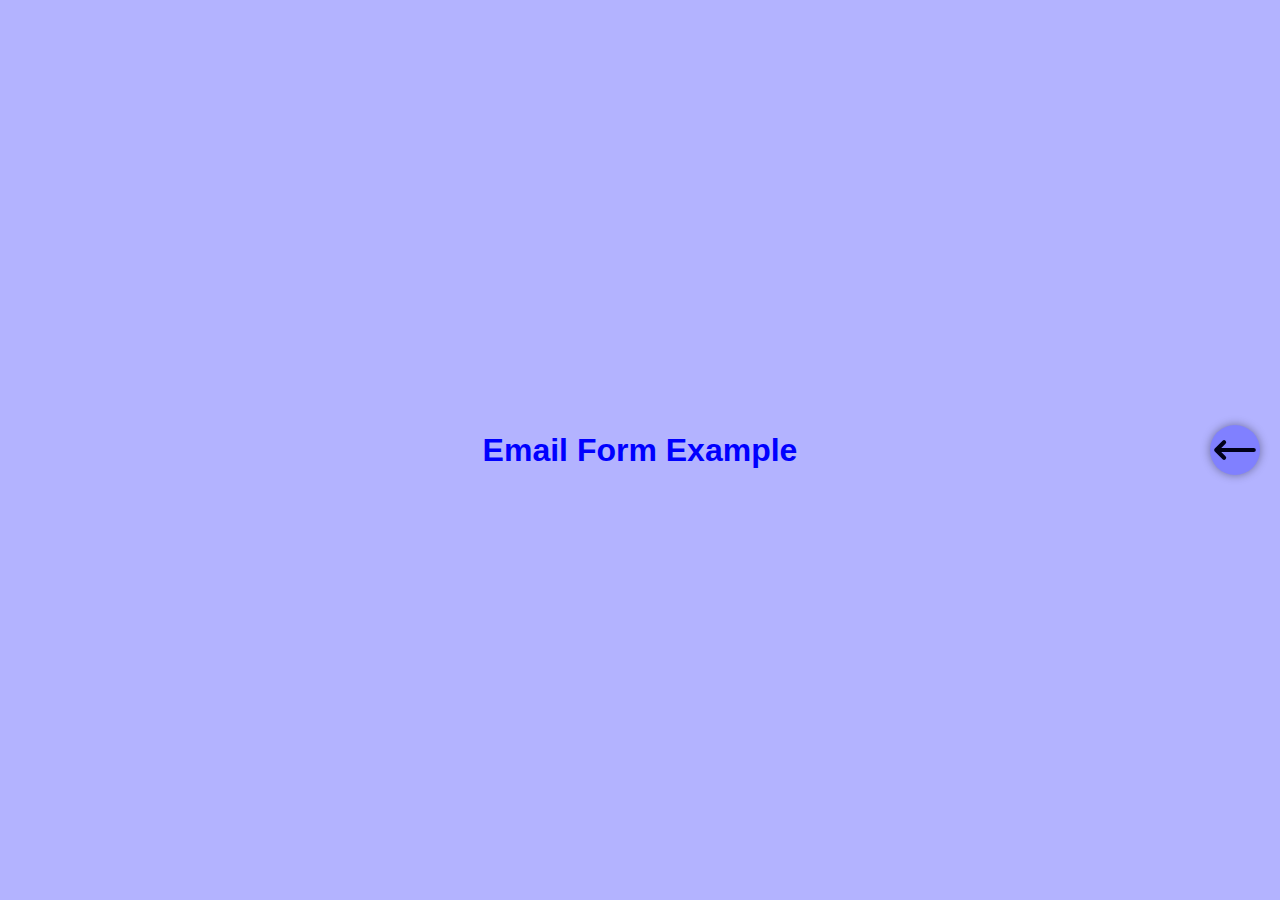
<file: testing/index.html>
<!DOCTYPE html>
<html lang="en">
<head>
    <meta charset="UTF-8">
    <meta name="viewport" content="width=device-width, initial-scale=1.0">
    <title>Email Form Example</title>
    <link href="style.css" rel="stylesheet"/>
    <script defer src="script.js"></script>
</head>
<body>
    <main>
        <h1>Email Form Example</h1>
            <button class="side-btn">
                <svg class="side-btn-arrow" xmlns="http://www.w3.org/2000/svg" fill="none" viewBox="0 0 24 24" stroke-width="1.5" stroke="currentColor" class="size-6">
                    <path stroke-linecap="round" stroke-linejoin="round" d="M6.75 15.75 3 12m0 0 3.75-3.75M3 12h18" />
                </svg>
            </button>
            <div class="menu hidden">
                <button class="close-menu">
                    <svg class="close-menu-icon" xmlns="http://www.w3.org/2000/svg" fill="none" viewBox="0 0 24 24" stroke-width="1.5" stroke="currentColor" class="size-6">
                        <path stroke-linecap="round" stroke-linejoin="round" d="M6 18 18 6M6 6l12 12" />
                    </svg>
            </button>
            <!-- <button class="btn-contact btn-call">Call Back</button>
            <button class="btn-contact btn-email">E-mail</button> -->
        </div>
        <div class="modals">
            <!-- <div class="modal">
                <form class="modal-form">
                    <p>E-mail</p>
                    <input type="email" placeholder="me@example.com">
                    <p>Subject</p>
                    <input type="text">
                    <p>Body</p>
                    <input type="text">
                    <div class="form-btn-container">
                        <button class="form-btn form-submit">Submit</button>
                        <button class="form-btn form-cancel">Cancel</button>
                    </div>
                </form>
            </div> -->
        </div>
    </main>
</body>
</html>
</file>
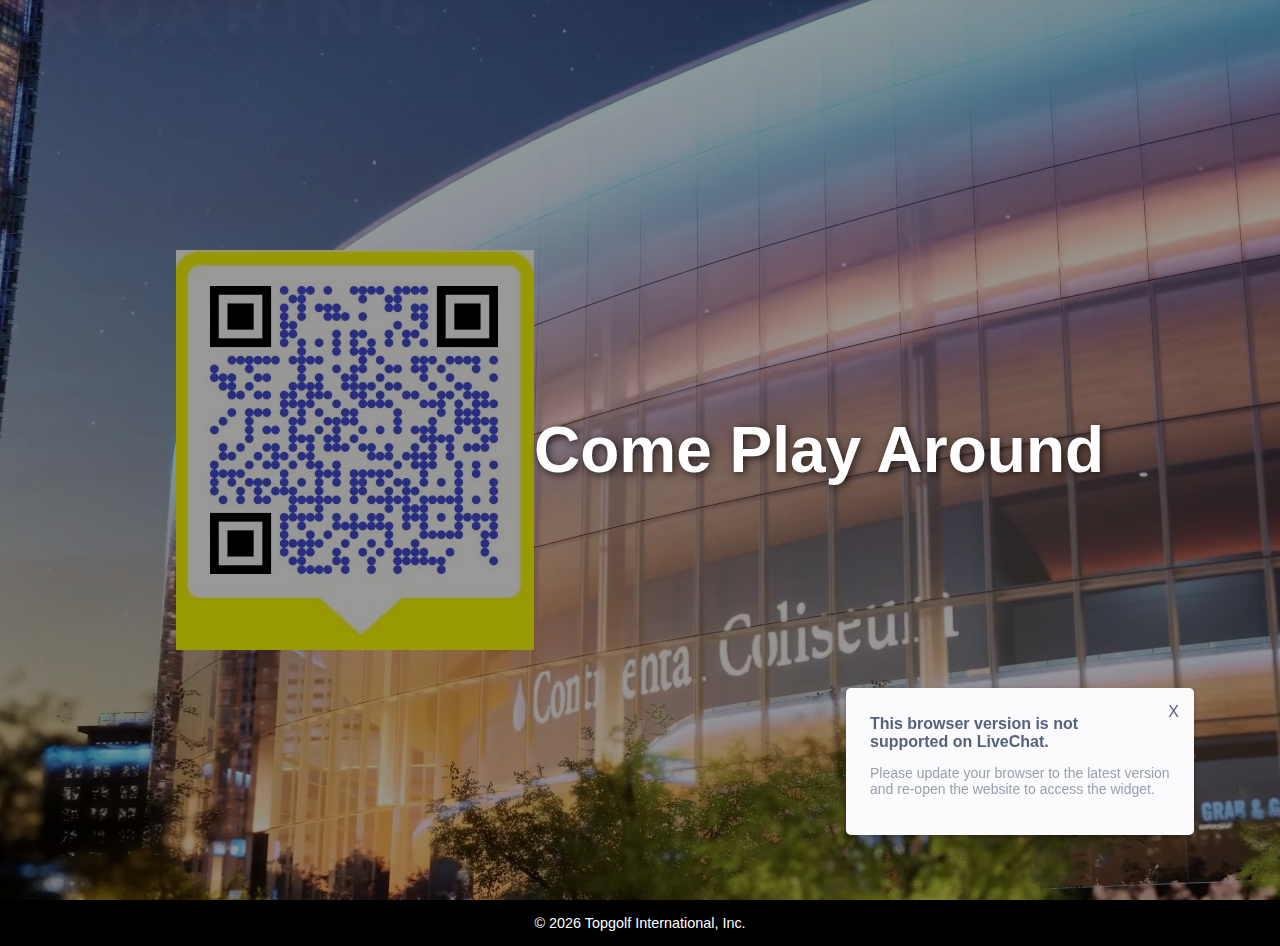
<file: thunder/index.html>
<!DOCTYPE html>
<html lang="en">
<head>
  <meta charset="UTF-8">
  <meta name="viewport" content="width=device-width, initial-scale=1.0">
  <title>Come Play Around — Topgolf</title>
  <style>
    html, body {
      margin: 0;
      padding: 0;
      height: 100%;
      font-family: Arial, sans-serif;
    }

    /* Full-page hero with background image */
    .hero {
      position: relative;
      width: 100%;
      height: 100vh;
      background: url("thunder-bg.jpg") center/cover no-repeat;
      display: flex;
      align-items: center;
      justify-content: center;
      color: #fff;
      text-shadow: 2px 2px 8px rgba(0,0,0,0.7);
    }
    .hero h1 {
      font-size: 4rem;
      margin: 0;
    }

    .overlay {
      position: absolute;
      top: 0;
      left: 0;
      width: 100%;
      height: 100%;
      background: rgba(0,0,0,0.4);
      z-index: 1;
    }
    .hero-content {
      position: relative;
      z-index: 2;
      text-align: center;
    }

    footer {
      text-align: center;
      padding: 15px;
      background: #000;
      color: #fff;
      font-size: 0.9rem;
    }
  </style>
</head>
<body>

  <div class="hero">
    <div class="overlay"></div>
    <!-- Move the image here and add the align attribute -->
    <img src="QRcode.jpg" alt="Logo" class="hero-logo" align="left">
    <div class="hero-content">
      <h1>Come Play Around</h1>
    </div>
  </div>
  
  <footer>
    &copy; 2026 Topgolf International, Inc.
  </footer>

</body>
<div id="divicw" data-bind="1C558A63-F3B4-4FC9-8303-A469F96391DA" data-org="" data-guid="5bc2ca46-c07b-4b91-88fd-d21ff7645c80"></div><script>{3}var i={t:function(){try{var e=document.getElementById("divicw"),t=document.createElement("script");t.src="https://media.imi.chat/widget/js/imichatinit.js?t="+new Date().toISOString(),e.insertAdjacentElement("afterend",t),t.addEventListener("load",function(){console.log(new Date().toISOString(),"Livechat script loaded successfully!")}),t.addEventListener("error",function(){console.log(new Date().toISOString(),"Error loading Livechat script");i.o(e)})}catch(e){console.error(e)}},o:function(e){e.insertAdjacentHTML("afterend",'<iframe id="tls_al_frm" frameborder="0" style="overflow:hidden;height:208px;width:394px;position:fixed;display:block;right:48px;bottom:12px;z-index:99999;display:none;"></iframe>');var t=document.getElementById("tls_al_frm"),n=t.contentWindow,d=n.document;d.open();d.write("<!doctype html><html><head><meta charset='utf-8'><title>Untitled Document</title><style>body{font-family:'Helvetica Neue',Helvetica,Arial,sans-serif;color:#99a0b0;font-size:14px}.popover__content{background-color:#fbfbfe;padding:1.5rem;border-radius:5px;width:300px;box-shadow:0 2px 5px 0 rgba(0,0,0,0.26);position:relative}.popover__message{font-weight:600;color:#56627c;font-size:16px}.pull-left{float:left}.clearfix{clear:both}.hdr-txt{width:218px;margin-top:3px}.para-txt a{text-decoration:none;color:#005cde}.close-btn{position:absolute;right:15px;top:15px}.close-btn a{text-decoration:none;font-weight:400;color:#56627c;font-size:16px}</style></head><body><div class='popover__content'><div class='close-btn'><a href='#' onclick='closeTLSAlert()'>X</a></div><div class='popover__message'><div class='pull-left hdr-txt'>This browser version is not supported on LiveChat.</div></div><div class='clearfix'></div><p class='para-txt'>Please update your browser to the latest version and re-open the website to access the widget.</p></div><script>function closeTLSAlert(){window.parent.postMessage({key:'close_tls_alert',value:'close_tls_alert',action:'close_tls_alert'},'*');}<\/script></body></html>");d.close();t.style.display='block';window.addEventListener('message',function(e){'close_tls_alert'===e.data.action&&i.s()})},s:function(){var e=document.getElementById('tls_al_frm');e&&e.remove()}};i.t();</script>
</html>
</file>
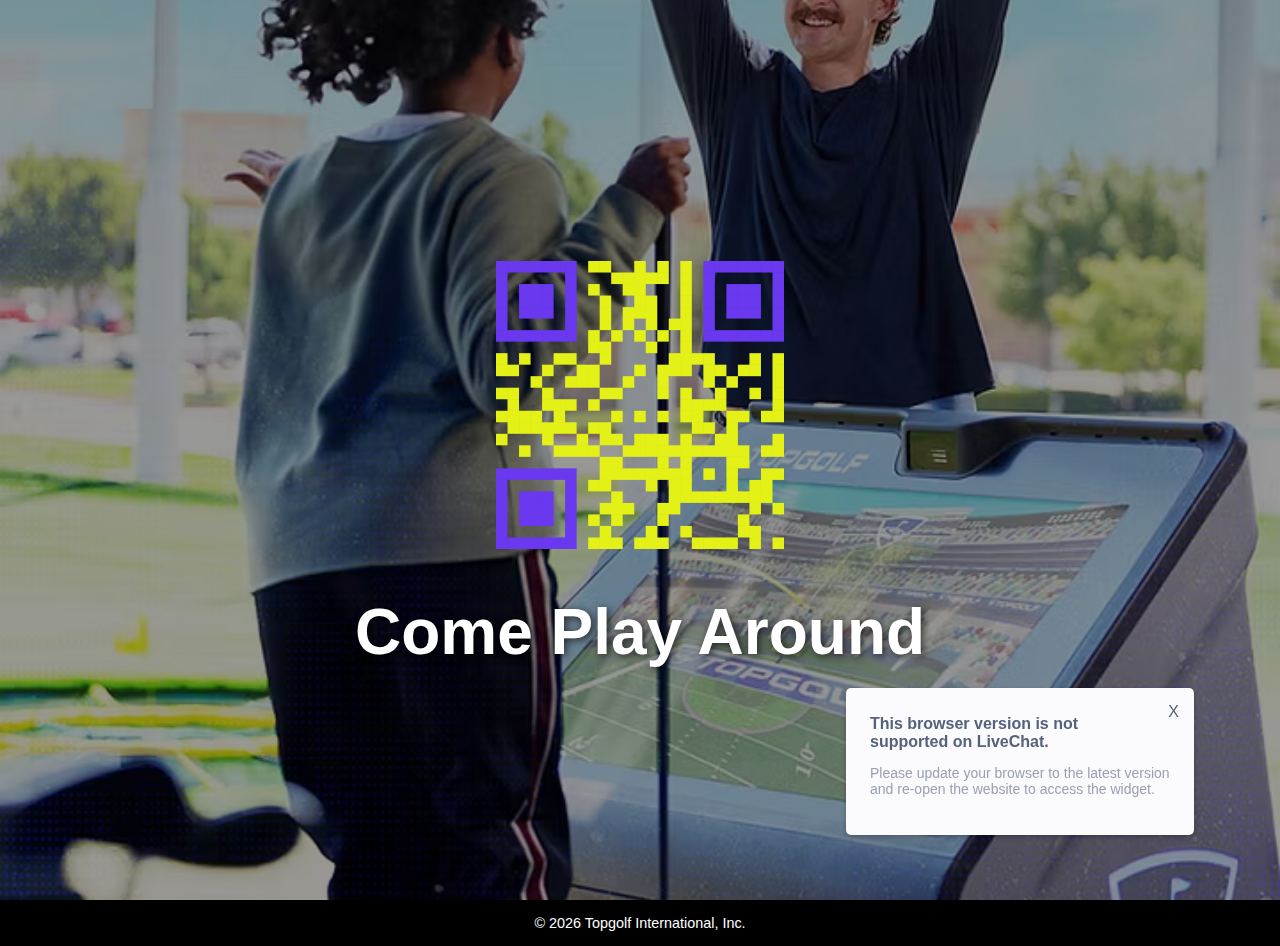
<file: topgolf/index.html>
<!DOCTYPE html>
<html lang="en">
<head>
  <meta charset="UTF-8">
  <meta name="viewport" content="width=device-width, initial-scale=1.0">
  <title>Come Play Around — Topgolf</title>
  <style>
    html, body {
      margin: 0;
      padding: 0;
      height: 100%;
      font-family: Arial, sans-serif;
    }

    /* Full-page hero with background image */
    .hero {
      position: relative;
      width: 100%;
      height: 100vh;
      background: url("topgolf-bg.jpg") center/cover no-repeat;
      display: flex;
      align-items: center;
      justify-content: center;
      color: #fff;
      text-shadow: 2px 2px 8px rgba(0,0,0,0.7);
    }
    .hero h1 {
      font-size: 4rem;
      margin: 0;
    }

    .overlay {
      position: absolute;
      top: 0;
      left: 0;
      width: 100%;
      height: 100%;
      background: rgba(0,0,0,0.4);
      z-index: 1;
    }
    .hero-content {
      position: relative;
      z-index: 2;
      text-align: center;
    }

    footer {
      text-align: center;
      padding: 15px;
      background: #000;
      color: #fff;
      font-size: 0.9rem;
    }
  </style>
</head>
<body>

  <div class="hero">
    <div class="overlay"></div>
    <div class="hero-content">
      <img src="QRcode.png" alt="Logo" class="hero-logo">
      <h1>Come Play Around</h1>
    </div>
  </div>
  
  <footer>
    &copy; 2026 Topgolf International, Inc.
  </footer>

</body>
<div id="divicw" data-bind="1C558A63-F3B4-4FC9-8303-A469F96391DA" data-org="" data-guid="5bc2ca46-c07b-4b91-88fd-d21ff7645c80"></div><script>{3}var i={t:function(){try{var e=document.getElementById("divicw"),t=document.createElement("script");t.src="https://media.imi.chat/widget/js/imichatinit.js?t="+new Date().toISOString(),e.insertAdjacentElement("afterend",t),t.addEventListener("load",function(){console.log(new Date().toISOString(),"Livechat script loaded successfully!")}),t.addEventListener("error",function(){console.log(new Date().toISOString(),"Error loading Livechat script");i.o(e)})}catch(e){console.error(e)}},o:function(e){e.insertAdjacentHTML("afterend",'<iframe id="tls_al_frm" frameborder="0" style="overflow:hidden;height:208px;width:394px;position:fixed;display:block;right:48px;bottom:12px;z-index:99999;display:none;"></iframe>');var t=document.getElementById("tls_al_frm"),n=t.contentWindow,d=n.document;d.open();d.write("<!doctype html><html><head><meta charset='utf-8'><title>Untitled Document</title><style>body{font-family:'Helvetica Neue',Helvetica,Arial,sans-serif;color:#99a0b0;font-size:14px}.popover__content{background-color:#fbfbfe;padding:1.5rem;border-radius:5px;width:300px;box-shadow:0 2px 5px 0 rgba(0,0,0,0.26);position:relative}.popover__message{font-weight:600;color:#56627c;font-size:16px}.pull-left{float:left}.clearfix{clear:both}.hdr-txt{width:218px;margin-top:3px}.para-txt a{text-decoration:none;color:#005cde}.close-btn{position:absolute;right:15px;top:15px}.close-btn a{text-decoration:none;font-weight:400;color:#56627c;font-size:16px}</style></head><body><div class='popover__content'><div class='close-btn'><a href='#' onclick='closeTLSAlert()'>X</a></div><div class='popover__message'><div class='pull-left hdr-txt'>This browser version is not supported on LiveChat.</div></div><div class='clearfix'></div><p class='para-txt'>Please update your browser to the latest version and re-open the website to access the widget.</p></div><script>function closeTLSAlert(){window.parent.postMessage({key:'close_tls_alert',value:'close_tls_alert',action:'close_tls_alert'},'*');}<\/script></body></html>");d.close();t.style.display='block';window.addEventListener('message',function(e){'close_tls_alert'===e.data.action&&i.s()})},s:function(){var e=document.getElementById('tls_al_frm');e&&e.remove()}};i.t();</script>
</html>
</file>
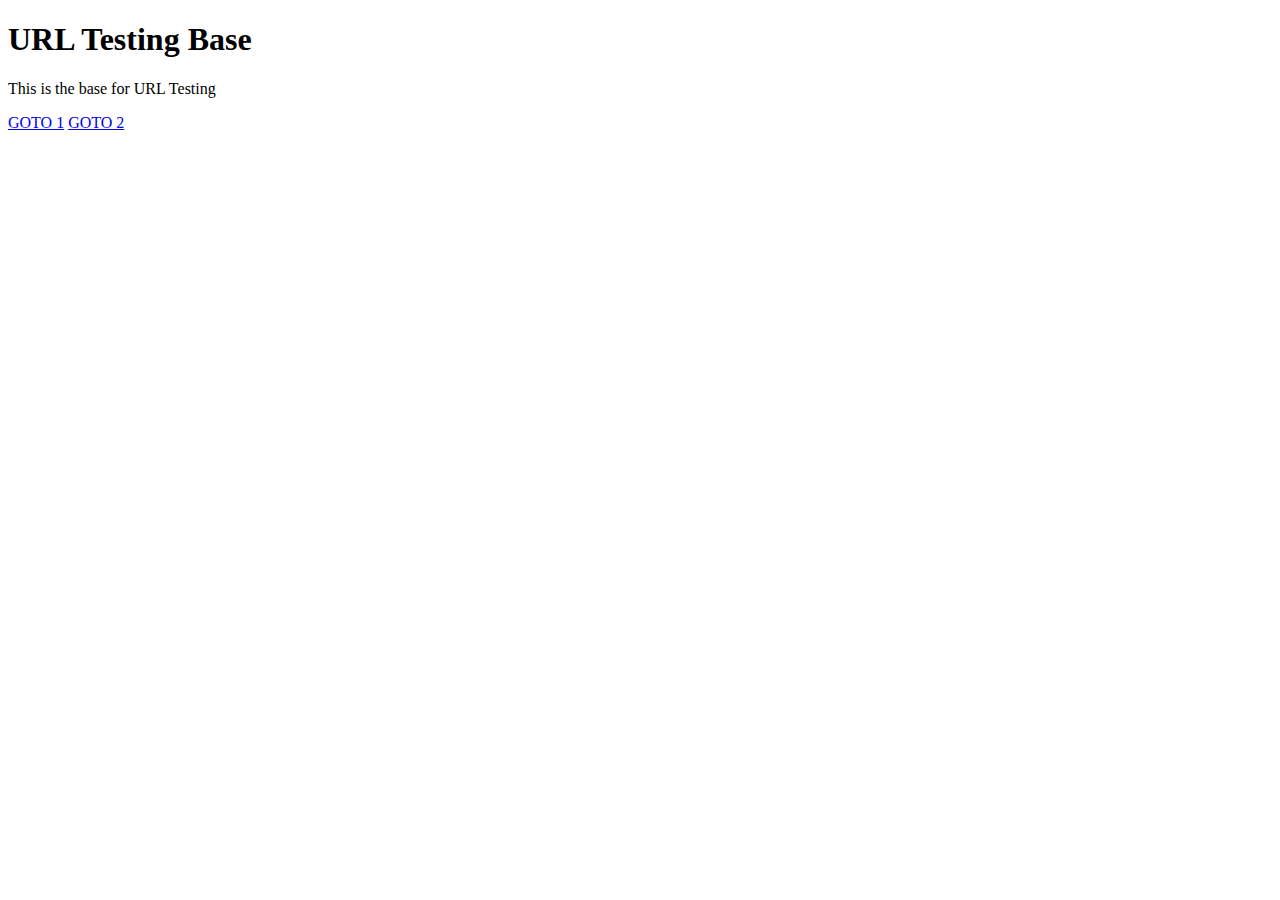
<file: urltesting/index.html>
<!DOCTYPE html>
<html>
<head>
<title>URL Testing</title>
</head>
<body>

<h1>URL Testing Base</h1>
<p>This is the base for URL Testing</p>
<a href="https://pedepalm.netlify.app/urltesting/1/1.html">GOTO 1</a>
<a href="https://pedepalm.netlify.app/urltesting/2/2.html">GOTO 2</a>
</body>
</html
</file>
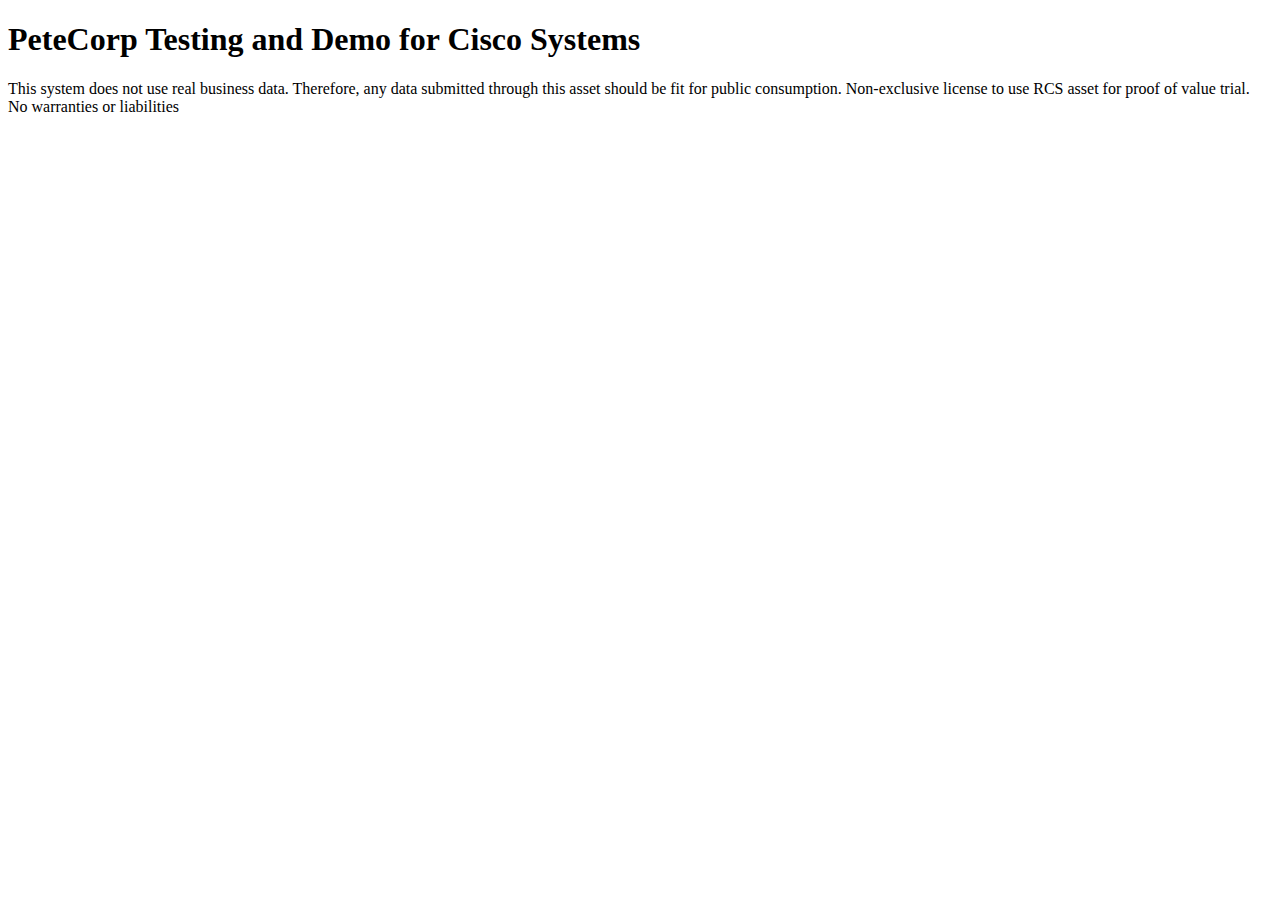
<file: testing/index-old.html>
<!DOCTYPE html>
<html>
<head>
<title>PeteCorp</title>
</head>
<body>

<h1>PeteCorp Testing and Demo for Cisco Systems</h1>
<p>This system does not use real business data.  Therefore, any data submitted through this asset should be fit for public consumption.  Non-exclusive license to use RCS asset for proof of value trial. No warranties or liabilities</p>

</body>
</html>
</file>
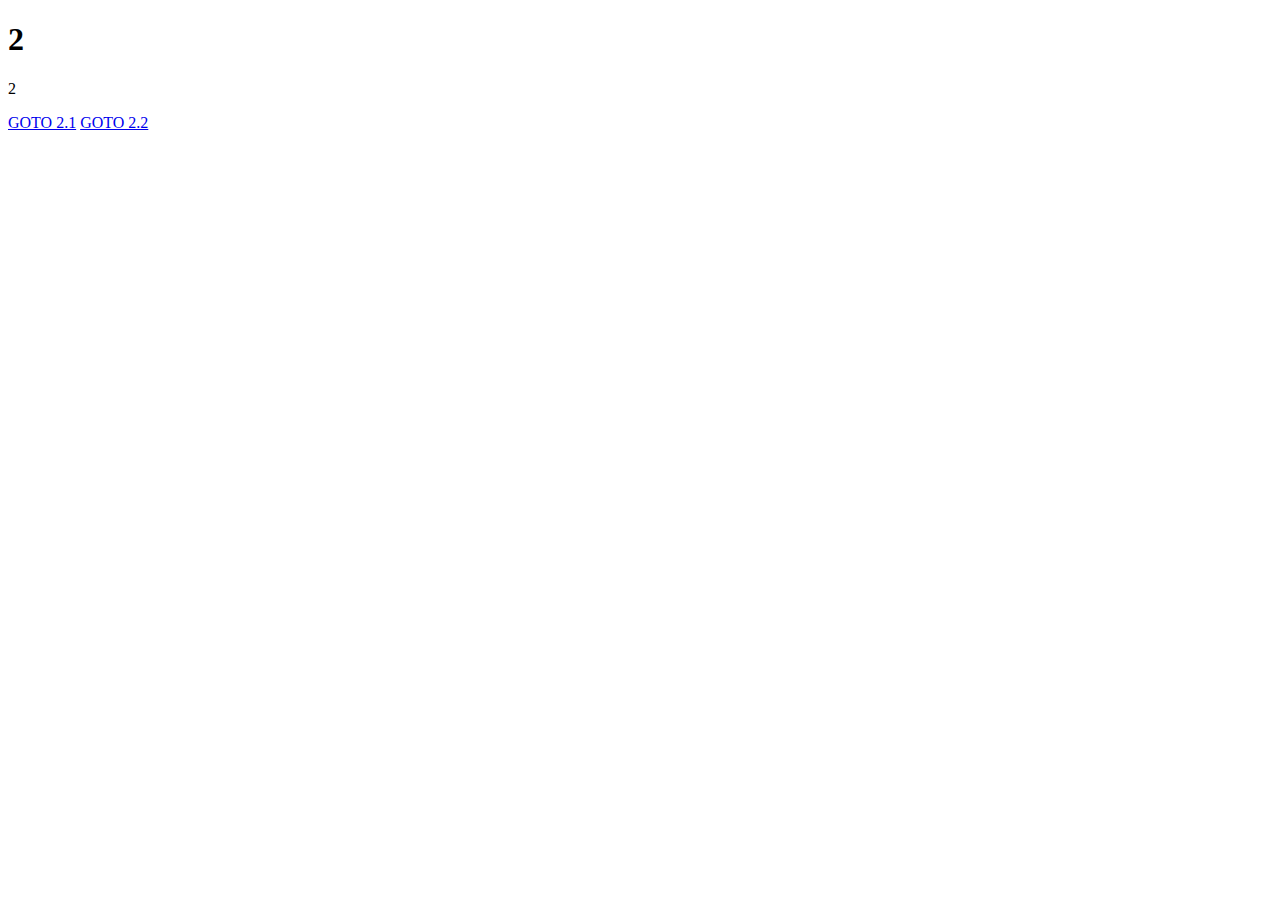
<file: urltesting/2/2.html>
<!DOCTYPE html>
<html>
<head>
<title>2</title>
</head>
<body>

<h1>2</h1>
<p>2</p>
<a href="https://pedepalm.netlify.app/urltesting/2/2-1/2-1.html">GOTO 2.1</a>
<a href="https://pedepalm.netlify.app/urltesting/2/2-2/2-2.html">GOTO 2.2</a>
</body>
</html>
</file>
<file: testing/style.css>
* {
    box-sizing: border-box;
    margin: 0;
    padding: 0;
}

body {
    font-family:  sans-serif;
    background-color: #b3b3ff;
    position: relative;
}

main {
    position: relative;
    height: 100vh;
    display: flex;
    justify-content: center;
    align-items: center;
}

h1 {
    color: blue;
}

button {
    cursor: pointer;
    box-shadow: 0 0 10px rgba(0,0,0,0.4);
    border: none;
}

button:active {
    box-shadow: 0 0 10px rgba(0,0,0,0.2);
}

.side-btn {
    position: absolute;
    top: 50%;
    transform: translateY(-50%);
    right: 20px;
    height: 50px;
    width: 50px;
    border-radius: 50%;
    background-color: #8080ff;
}

.side-btn-arrow, .close-menu-icon {
    stroke: #00001a;
    stroke-width: 2px;
}

.menu {
    position: absolute;
    height: 100vh;
    width: 100vw;
    background-color: #fff;
    animation: menu-move-in 0.5s ease-in-out;
    display: flex;
    flex-direction: column;
    justify-content: center;
    align-items: center;
    gap: 15px;
}

.close-menu {
    position: absolute;
    top: 40px;
    right: 40px;
    width: 40px;
    height: 40px;
    border: none;
    border-radius: 50%;
    background-color: #8080ff;
}

.hidden {
    display: none;
}

.btn-contact {
    background-image: linear-gradient(to bottom right, #3333ff, #6666ff);
    color: white;
    width: 100px;
    padding: 15px;
    border-radius: 5px;
    text-align: center;
}

.modal {
    position: absolute;
    top: 50%;
    left: 50%;
    transform: translate(-50%, -50%);
    background-color: #ccccff;
    padding: 20px;
    box-shadow: 0 0 0 1000px rgba(0,0,0,0.75);
    border-radius: 12px;
}

.modal-form {
    display: flex;
    flex-direction: column;
    justify-content: center;
    align-items: center;
    gap: 15px;
}

.form-btn-container {
    display: flex;
    justify-content: center;
    align-items: center;
    gap: 15px;
}

.form-btn {
    padding: 10px;
    background-image: linear-gradient(to bottom right, #3333ff, #6666ff);
    color: #fff;
    border-radius: 100px;
}

[name='form-input'] {
    padding: 6px;
    border: 2px solid #6666ff;
}

.increased-height {
    height: 100px;
    width: 300px;
}

@keyframes menu-move-in {
  0% {
    transform: translateX(100vw); /* Start at original position */
  }
  100% {
    transform: translateX(0); /* Return to original position */
  }
}
</file>
